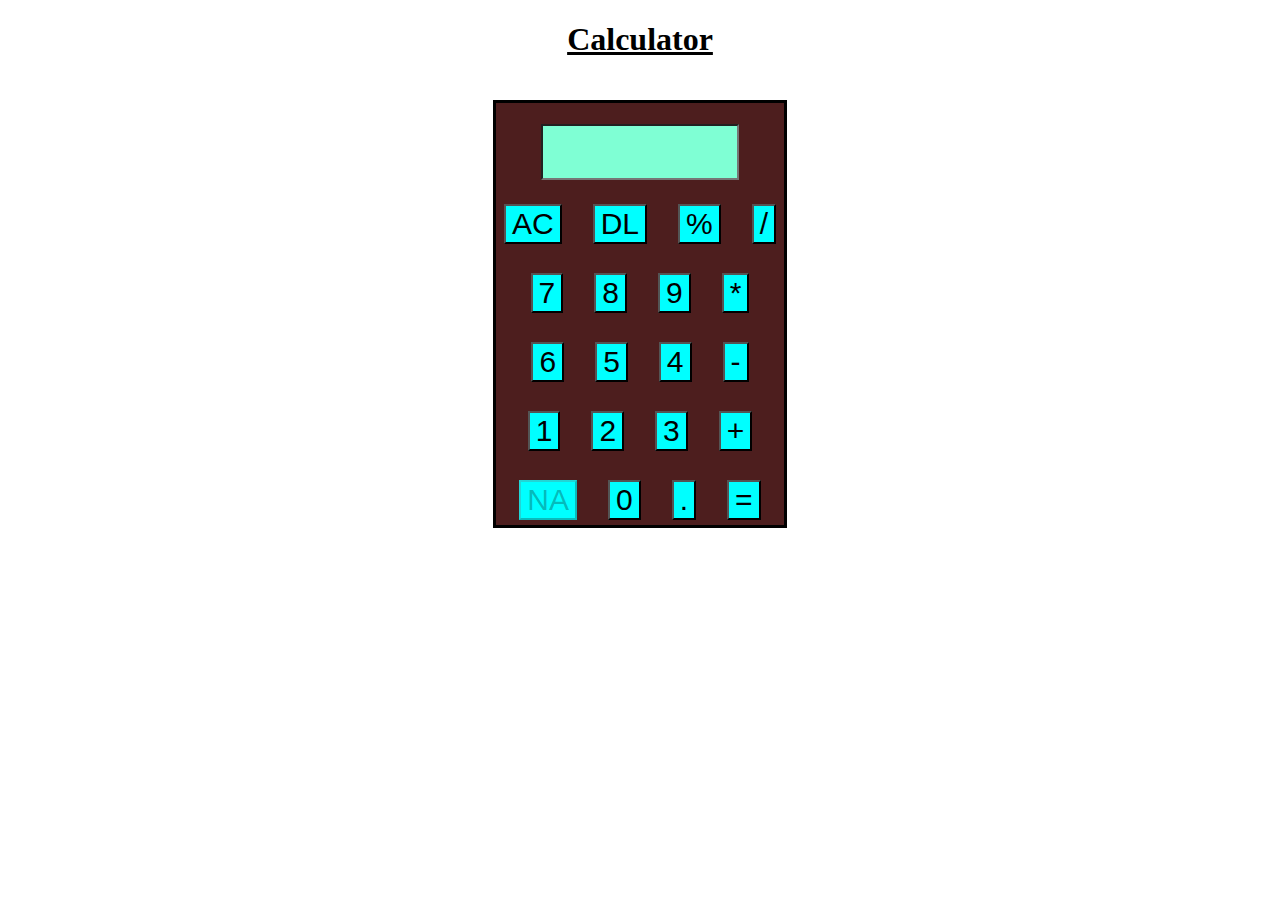
<file: index.html>
<!DOCTYPE html>
<html lang="en">
<head>
    <meta charset="UTF-8">
    <meta name="viewport" content="width=device-width, initial-scale=1.0">
    <title>calculator</title>
    <link rel ="stylesheet" href="style.css">
</head>
<body>
 <h1><u> Calculator </u></h1>
   <div class="container" >
     <input type="text" id="input" readonly>
        <div class="row">
            <button class="button"> AC </button>
            <button class="button"> DL </button>
            <button class="button"> % </button>
            <button class="button"> / </button>
        </div>
        <div class="row">
           <button class="button"> 7 </button>
            <button class="button"> 8 </button>
            <button class="button"> 9 </button>
            <button class="button"> * </button>
        </div>   
        <div class="column">
          <button class="button"> 6 </button>
          <button class="button"> 5 </button>
          <button class="button"> 4 </button>
          <button class="button"> - </button>
        </div>   
        <div class="col">
          <button class="button"> 1 </button>
          <button class="button"> 2 </button>
          <button class="button"> 3 </button>
          <button class="button"> + </button>
        </div>
        <div class="ranbow">
           <button class="button" disabled> NA </button>
           <button class="button"> 0 </button>
           <button class="button"> . </button>
           <button class="button"> = </button>
         </div>
   </div>
</body>
<script src="script.js"></script>
</html>
</file>
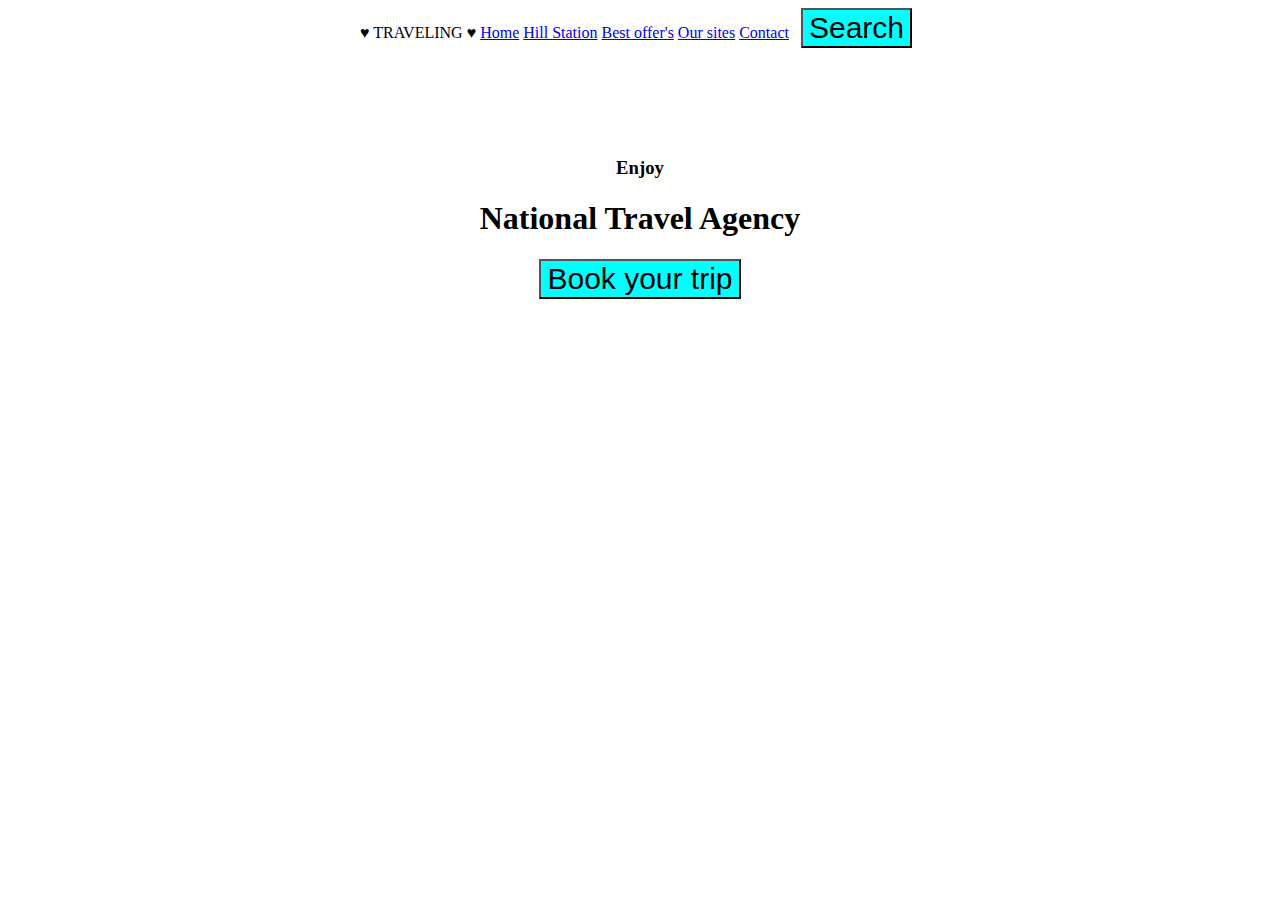
<file: disk.html>
<!DOCTYPE html>
<html lang="en">
<head>
    <meta charset="UTF-8">
    <meta name="viewport" content="width=device-width, initial-scale=1.0">
    <title>Landing page</title>
    <link rel="stylesheet" href="style.css">
</head>
<body>
    <header> 
          <div id="navebar">
            <a id="logo">&hearts; TRAVELING  &hearts;</a>
            <a href="Q">Home</a>
            <a href="Q">Hill Station</a>
            <a href="Q">Best offer's</a>
            <a href="Q">Our sites</a>
            <a href="Q">Contact</a>
            <button>Search</button>
         </div>
         <br>
         <br>
         <br>
         <br>
         <br>
         <h3>Enjoy</h3>
         <h1>National Travel Agency</h1>
         <h2><button>Book your trip</button></header></h2>
    </header>
<footer></footer>
</body>
</html>
</file>
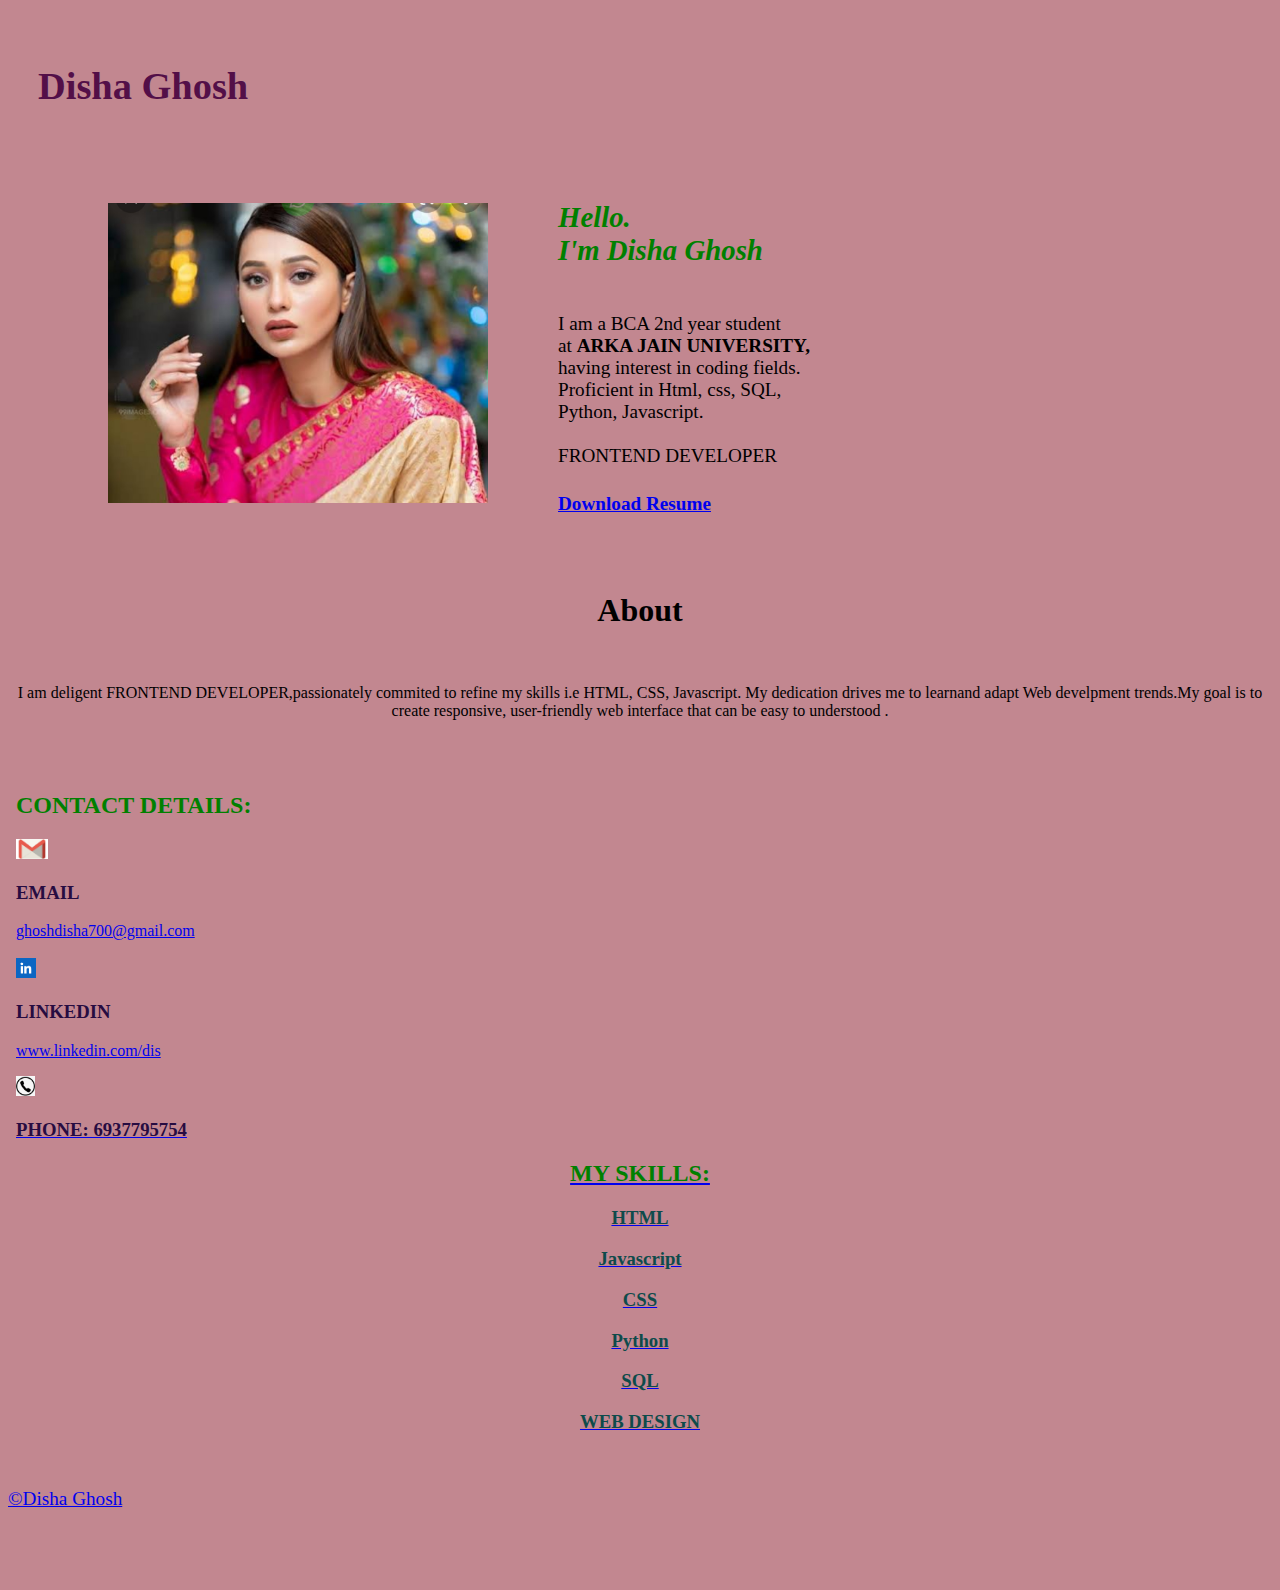
<file: Portfolio.html>
<!DOCTYPE html>
<html lang="en">
<head>
    <meta charset="UTF-8">
    <meta name="viewport" content="width=device-width, initial-scale=1.0">
    <title>portfolio</title>
    <link rel="stylesheet" href="2style.css">
</head>
<body>
 <header>
   <h1><a id="logo">Disha Ghosh</a></h1>
      <div id="box"></div>
        <br>
        <br>
    <h2><i>Hello.<br> I'm Disha Ghosh</i></h2><br>I am a BCA 2nd year student<br> at <strong>ARKA JAIN UNIVERSITY,<br></strong>
    having interest in coding fields.<br>Proficient in Html, css, SQL,<br>Python, Javascript.<br><br>FRONTEND DEVELOPER
    <h4><a href="CV"> Download Resume</a></h4>
 </header>
     <div class="container">
          <h1>About</h1>
          <br>
       <p>I am deligent FRONTEND DEVELOPER,passionately commited to refine my skills i.e HTML, CSS, Javascript.
           My dedication drives me to learnand adapt Web develpment trends.My goal is to create  responsive, 
           user-friendly web interface that can be easy to understood .
       </p>
      </div>
      <br>
      <br>    
  <div class="about-contain">
    <h2>CONTACT DETAILS:</h2>
    <article class="about-article">
      <img src="download.png" height="20px" weidth="20px">
      <h3>EMAIL</h3>
      <a href="e">ghoshdisha700@gmail.com</a>
    </article>
    <br>
    <article class="about-article">
      <img src="download (1).png" height="20px" weidth="20px">
      <h3>LINKEDIN</h3>
      <a href="l">www.linkedin.com/dis</p>
    </article>
    <article class="about-article">
      <img src="call.png" height="20px" weidth="20px">
      <h3>PHONE: 6937795754</h3>
    </article>
  </div>
  <div id="skills">
    <h2>MY SKILLS:</h2>
        <article class="abs">
          <h3>HTML</h3>
          <h3>Javascript</h3>
          <h3>CSS</h3>
          <h3>Python</h3>
          <h3>SQL</h3>
          <h3>WEB DESIGN</h3>
        </article>
  </div>
  <br>
  <br>
<footer>
  &copy;Disha Ghosh
</footer>
  </UL>
</body>
</html>
</file>
<file: style.css>
* {
    text-align: center;
}
.container {
font-size: 60px;
border : 3px solid black ;
text-align: center;
background-color: rgb(77, 30, 30);
margin:20px;
display:inline-block;
}
button{
    background-color: aqua;
    margin-left: 8px;
    margin-right: 8px;
    font-size: 30px;
    cursor:pointer;
}
#input{
    height:50px;
    width:190px;
    background-color: aquamarine ;
}
</file>
<file: 2style.css>
header{
    font-size: larger;
    padding: 30px;
}
#logo{
    color: rgb(83, 15, 72);
}
h2{
    color:green;
}
body{
    background-color: rgb(194, 135, 144);
}
#box{
    background-image:url(girl.jpg);
    height:300px;
    width:300px;
    float:left;
    background-size: cover;
    padding-left: 80px;
    margin:70px;
    color: black;
}
.container{
    text-align:center;
}
.about-contain{
    padding-left: 4px;
    margin: 4px;
}
footer{
    font-size: larger;
    text-decoration: none;
    padding-bottom: 40px;
    margin-bottom: 40px;
}
#skills{
    text-decoration: none;
    text-align: center;
}
.abs{
     color:rgb(14, 75, 75);
     text-decoration:  none;
}
.about-article{
    color:rgb(39, 12, 65);
}
</file>
